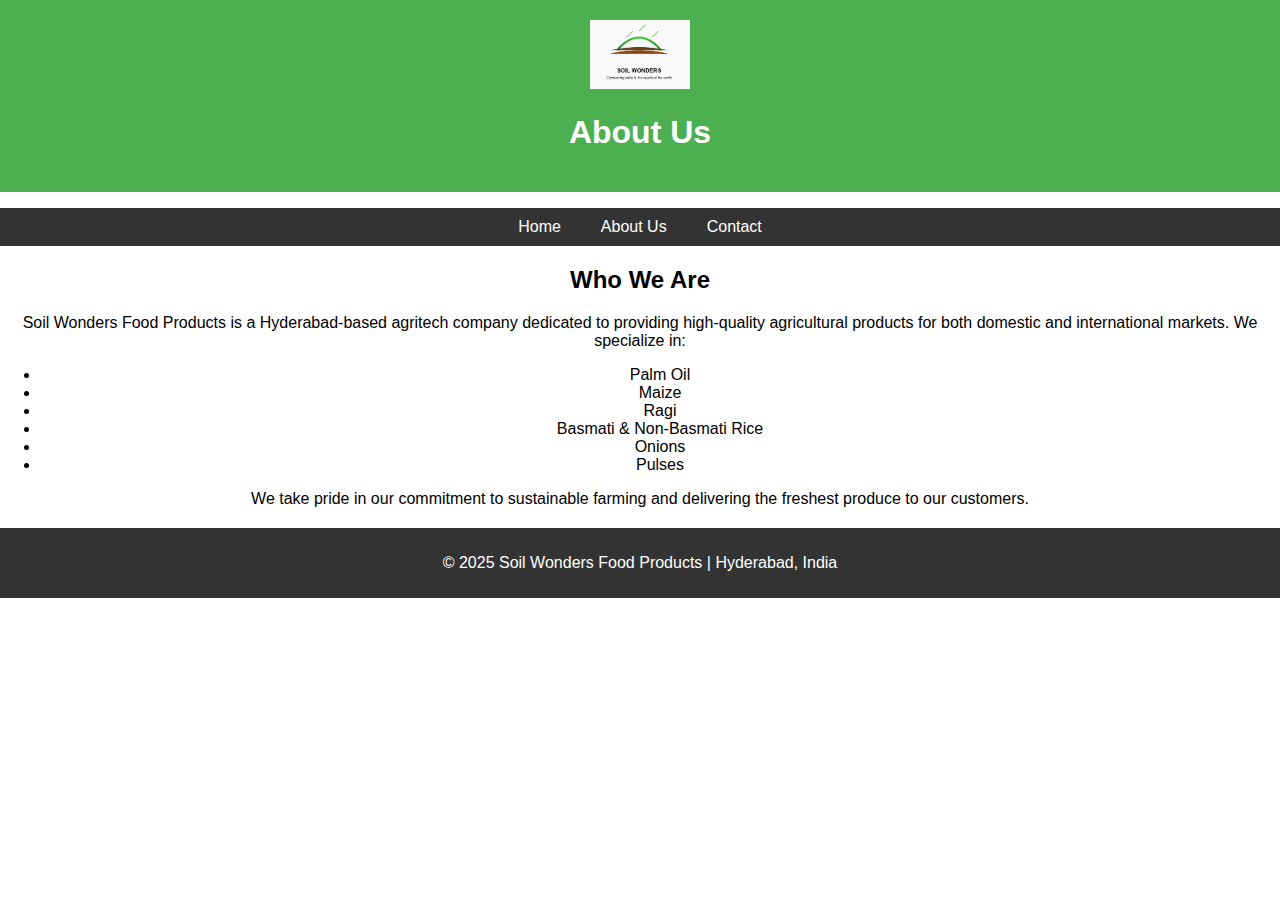
<file: about.html>
<!DOCTYPE html>
<html lang="en">
<head>
    <meta charset="UTF-8">
    <meta name="viewport" content="width=device-width, initial-scale=1.0">
    <title>About Us - Soil Wonders Food Products</title>
    <link rel="stylesheet" href="styles.css">
</head>
<body>
    <header>
        <img src="images/logo.png" alt="Soil Wonders Logo" class="logo">
        <h1>About Us</h1>
    </header>

    <nav>
        <ul>
            <li><a href="index.html">Home</a></li>
            <li><a href="about.html">About Us</a></li>
            <li><a href="contact.html">Contact</a></li>
        </ul>
    </nav>

    <section class="about">
        <h2>Who We Are</h2>
        <p>Soil Wonders Food Products is a Hyderabad-based agritech company dedicated to providing high-quality agricultural products for both domestic and international markets. We specialize in:</p>
        <ul>
            <li>Palm Oil</li>
            <li>Maize</li>
            <li>Ragi</li>
            <li>Basmati & Non-Basmati Rice</li>
            <li>Onions</li>
            <li>Pulses</li>
        </ul>
        <p>We take pride in our commitment to sustainable farming and delivering the freshest produce to our customers.</p>
    </section>

    <footer>
        <p>&copy; 2025 Soil Wonders Food Products | Hyderabad, India</p>
    </footer>
</body>
</html>
</file>
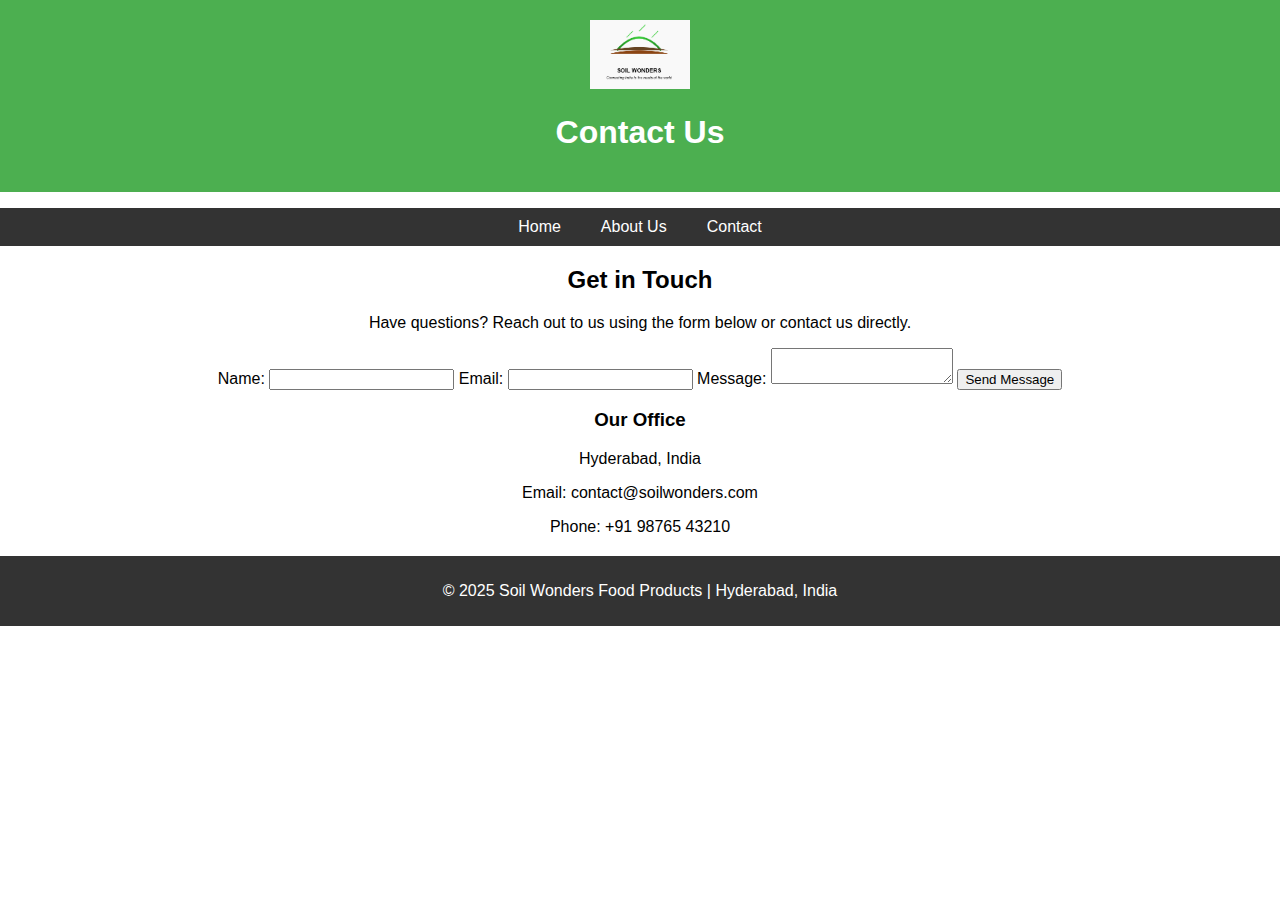
<file: contact.html>
<!DOCTYPE html>
<html lang="en">
<head>
    <meta charset="UTF-8">
    <meta name="viewport" content="width=device-width, initial-scale=1.0">
    <title>Contact Us - Soil Wonders Food Products</title>
    <link rel="stylesheet" href="styles.css">
</head>
<body>
    <header>
        <img src="images/logo.png" alt="Soil Wonders Logo" class="logo">
        <h1>Contact Us</h1>
    </header>

    <nav>
        <ul>
            <li><a href="index.html">Home</a></li>
            <li><a href="about.html">About Us</a></li>
            <li><a href="contact.html">Contact</a></li>
        </ul>
    </nav>

    <section class="contact">
        <h2>Get in Touch</h2>
        <p>Have questions? Reach out to us using the form below or contact us directly.</p>

        <form action="https://formspree.io/f/YOUR_EMAIL_HERE" method="POST">
            <label for="name">Name:</label>
            <input type="text" id="name" name="name" required>

            <label for="email">Email:</label>
            <input type="email" id="email" name="email" required>

            <label for="message">Message:</label>
            <textarea id="message" name="message" required></textarea>

            <button type="submit">Send Message</button>
        </form>

        <h3>Our Office</h3>
        <p>Hyderabad, India</p>
        <p>Email: contact@soilwonders.com</p>
        <p>Phone: +91 98765 43210</p>
    </section>

    <footer>
        <p>&copy; 2025 Soil Wonders Food Products | Hyderabad, India</p>
    </footer>
</body>
</html>
</file>
<file: styles.css>
body {
    font-family: Arial, sans-serif;
    text-align: center;
    margin: 0;
    padding: 0;
}
header {
    background-color: #4CAF50;
    color: white;
    padding: 20px;
}
.logo {
    width: 100px;
}
nav ul {
    list-style: none;
    padding: 0;
    display: flex;
    justify-content: center;
    background: #333;
}
nav ul li {
    margin: 10px;
}
nav ul li a {
    color: white;
    text-decoration: none;
    padding: 10px;
}
.products .grid {
    display: grid;
    grid-template-columns: repeat(3, 1fr);
    gap: 20px;
    padding: 20px;
}
.item img {
    width: 100%;
    height: auto;
}
footer {
    background: #333;
    color: white;
    padding: 10px;
    margin-top: 20px;
}
</file>
